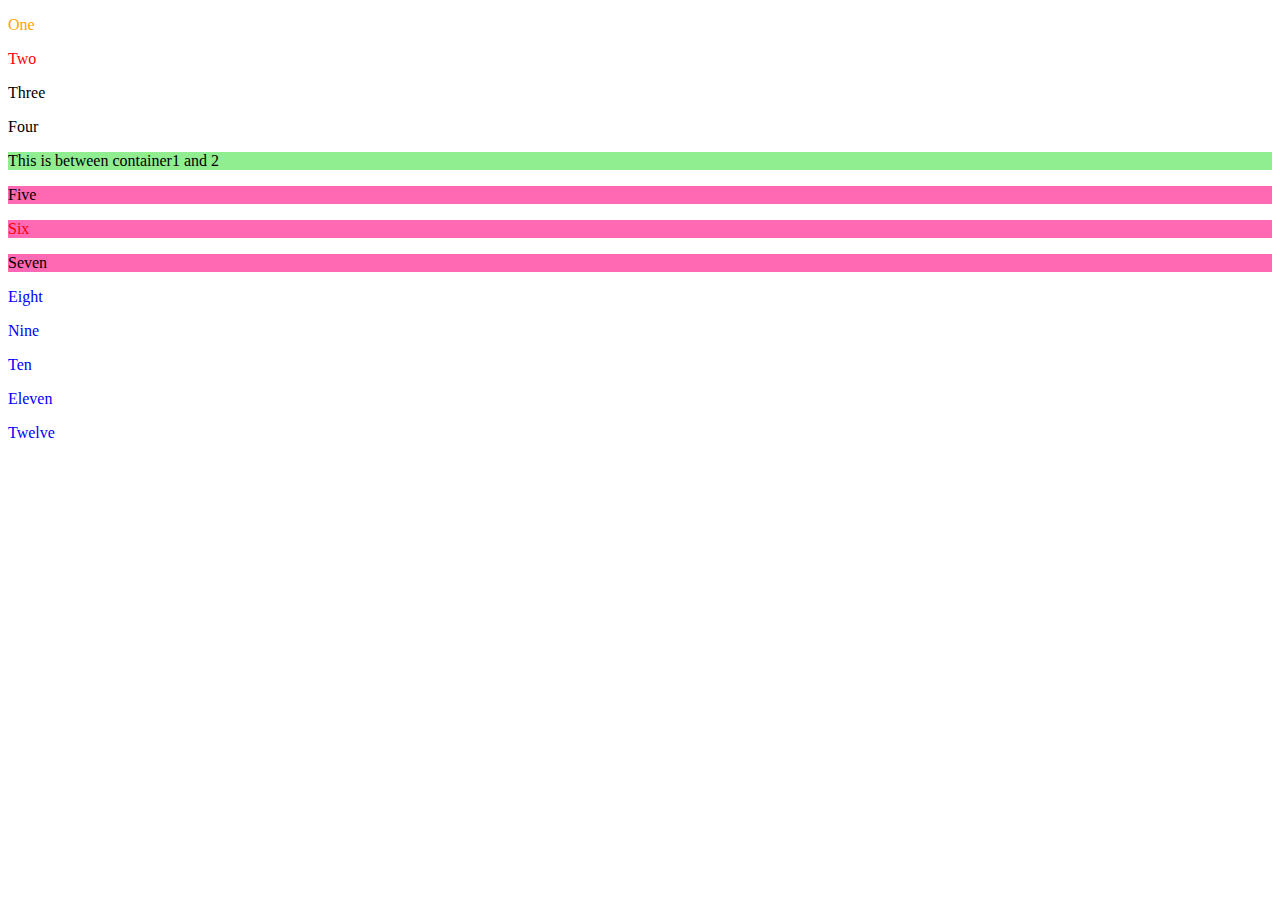
<file: selectors.html>
<!DOCTYPE html>
<html lang="en">

<head>
    <meta charset="UTF-8">
    <meta name="viewport" content="width=device-width, initial-scale=1.0">
    <title>Document</title>
</head>

<body>
    <div id="container1">
        <p>One</p>
        <p>Two</p>
        <p>Three</p>
        <p>Four</p>
    </div>

    <div>
        <p>This is between container1 and 2</p>
    </div>

    <div id="container2">
        <p>Five</p>
        <p>Six</p>
        <p>Seven</p>
    </div>

    <p id="eight" title="unique">Eight</p>
    <p title="unique">Nine</p>
    <p title="un">Ten</p>

    <div>
        <section>
            <p title="not-unique">Eleven</p>
            <p title="not-unique">Twelve</p>
        </section>
    </div>

    <script src="https://code.jquery.com/jquery-3.7.1.js"></script>
    <script>
        // Function expression (NOT HOISTED)
        const secondHandler = function () {
            console.log("Second")
        }

        // Arrow function (SAME AS FUNCTION EXPRESSION)
        const thirdHandler = () => console.log("Third")

        // Our JavaScript
        $("p[title]").css("color", "blue")
        $("p:contains(Six)").css("color", "red")

        console.log("Check")

        $("div")
            .on("click", () => console.log("Fourth"))
            .on("mouseenter", firstHandler)
            .on("mouseleave", secondHandler)
            .on("mousemove", thirdHandler)

        $("p:first")
            .next()
            .css("color", "red")
            .on("click", () => alert("clicked red"))
            .prev()
            .css("color", "orange")
            .on("click", () => alert("clicked orange"))

        $("#container1")
            .nextUntil("#container2")
            .css("background-color", "lightgreen")
            .on("click", changeGreenToBlue)

        $("#container2")
            .children()
            .css("background-color", "hotpink")


        $("p")
            .on("click", changeGreenToBlue)
        // $("#eight").hide()

        function changeGreenToBlue() {
            $(this).css("background-color", "lightblue")
        }

        // declared function (HOISTED)
        function firstHandler() { // This function could be moved up to the top of the script - line 41
            console.log("First")
        }

        /* If a function is HOISTED, it means we CAN use it before we declare it. (Regular declared functions) */
        /* If a function is NOT HOISTED, we need to declare it before using it. (Function expressions and arrow functions) */
    </script>
</body>

</html>
</file>
